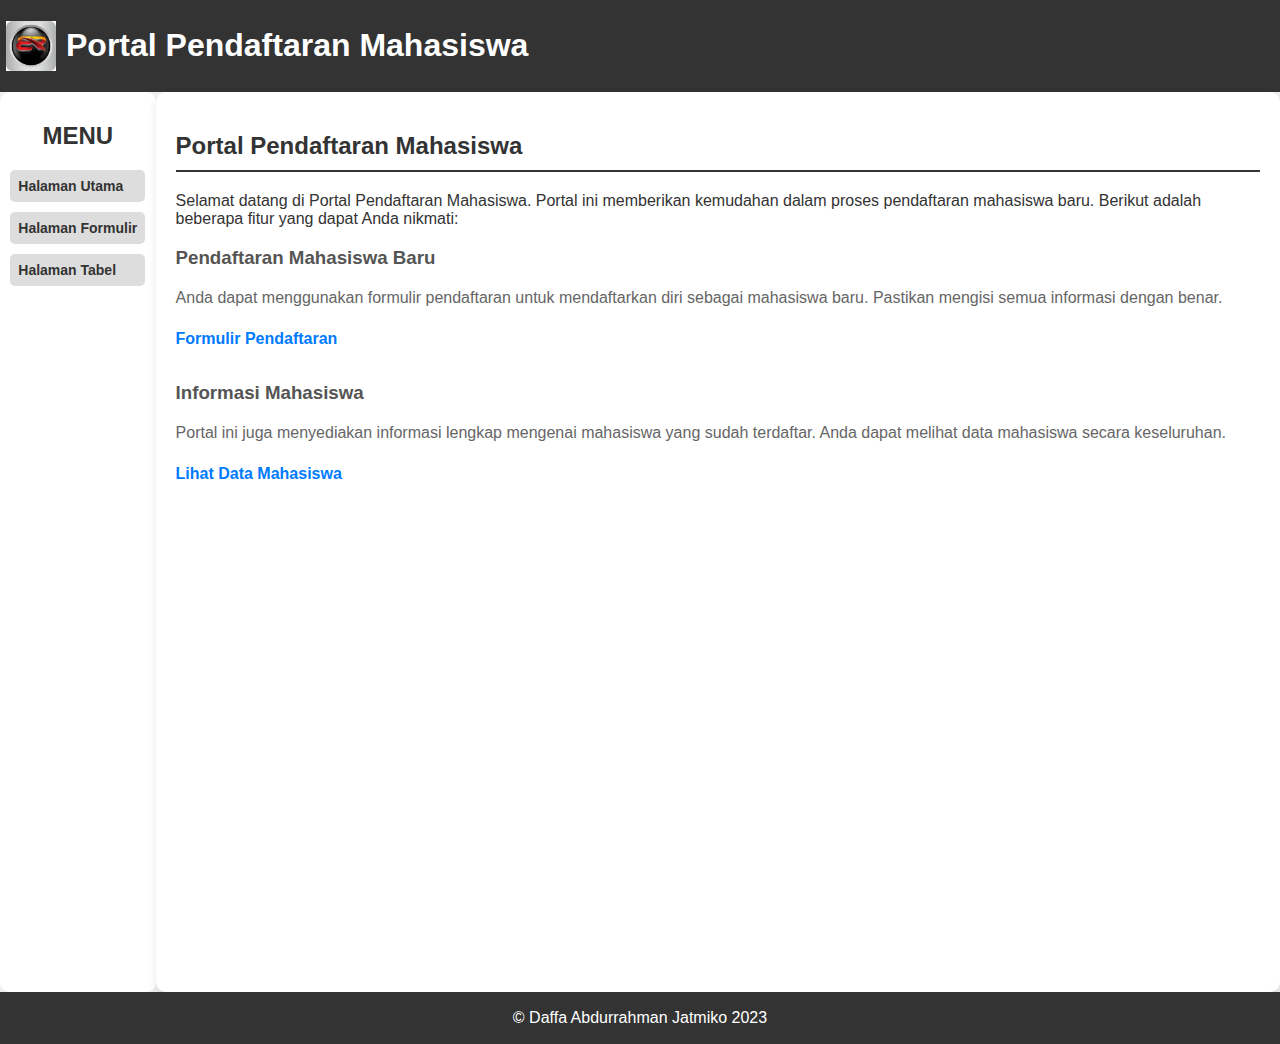
<file: index.html>
<!DOCTYPE html>
<html lang="id">
  <head>
    <meta charset="UTF-8" />
    <meta name="viewport" content="width=device-width, initial-scale=1.0" />
    <link rel="stylesheet" href="./styles/index_style.css" />
    <title>Portal Pendaftaran Mahasiswa</title>
  </head>
  <body>
    <header>
      <div class="header-content">
        <img src="./assets/BRlogo.jpeg" alt="Logo Website" />
        <h1>Portal Pendaftaran Mahasiswa</h1>
      </div>
    </header>
    <div class="container">
      <aside>
        <h2>MENU</h2>
        <nav>
          <ul>
            <li><a href="index.html">Halaman Utama</a></li>
            <li><a href="./pages/form.html">Halaman Formulir</a></li>
            <li><a href="./pages/tabel.html">Halaman Tabel</a></li>
          </ul>
        </nav>
      </aside>
      <main>
        <h2>Portal Pendaftaran Mahasiswa</h2>
        <p>
          Selamat datang di Portal Pendaftaran Mahasiswa. Portal ini memberikan
          kemudahan dalam proses pendaftaran mahasiswa baru. Berikut adalah
          beberapa fitur yang dapat Anda nikmati:
        </p>

        <section>
          <h3>Pendaftaran Mahasiswa Baru</h3>
          <p>
            Anda dapat menggunakan formulir pendaftaran untuk mendaftarkan diri
            sebagai mahasiswa baru. Pastikan mengisi semua informasi dengan
            benar.
          </p>
          <p><a href="./pages/form.html">Formulir Pendaftaran</a></p>
        </section>

        <section>
          <h3>Informasi Mahasiswa</h3>
          <p>
            Portal ini juga menyediakan informasi lengkap mengenai mahasiswa
            yang sudah terdaftar. Anda dapat melihat data mahasiswa secara
            keseluruhan.
          </p>
          <p><a href="./pages/tabel.html">Lihat Data Mahasiswa</a></p>
        </section>
      </main>
    </div>
    <footer>
      <p>&copy; Daffa Abdurrahman Jatmiko 2023</p>
    </footer>
  </body>
</html>
</file>
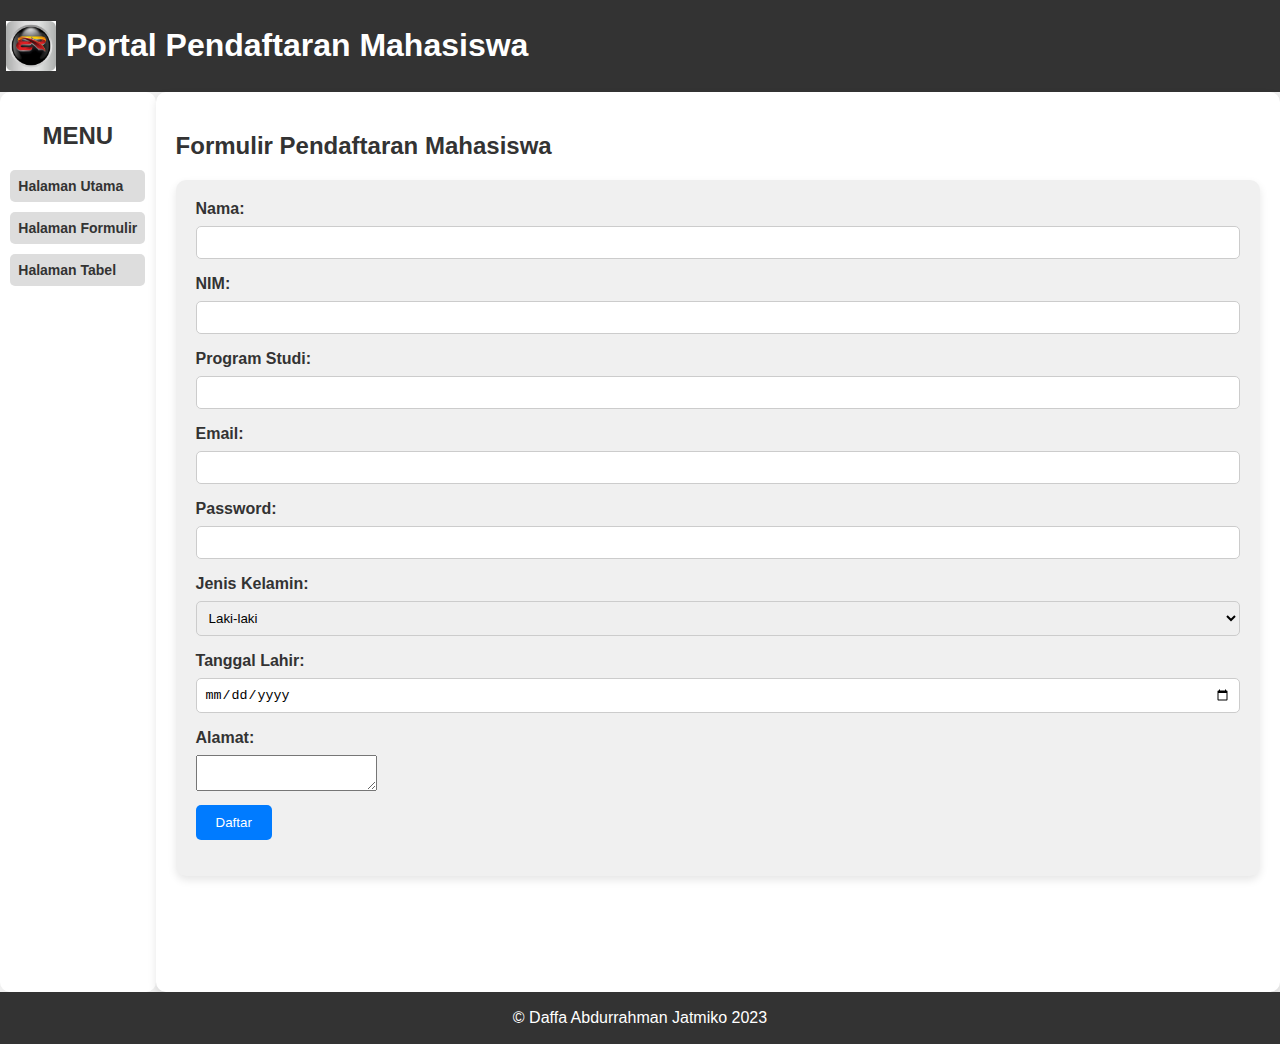
<file: pages/form.html>
<!DOCTYPE html>
<html lang="id">
  <head>
    <meta charset="UTF-8" />
    <meta name="viewport" content="width=device-width, initial-scale=1.0" />
    <link rel="stylesheet" href="../styles/form_style.css" />
    <script type="text/javascript" src="../script/form.js"></script>
    <title>Formulir Pendaftaran Mahasiswa</title>
  </head>
  <body>
    <header>
      <div class="header-content">
        <img src="../assets/BRlogo.jpeg" alt="Logo Website" />
        <h1>Portal Pendaftaran Mahasiswa</h1>
      </div>
    </header>
    <div class="container">
      <aside>
        <h2>MENU</h2>
        <nav>
          <ul>
            <li><a href="../index.html">Halaman Utama</a></li>
            <li><a href="form.html">Halaman Formulir</a></li>
            <li><a href="tabel.html">Halaman Tabel</a></li>
          </ul>
        </nav>
      </aside>
      <main>
        <h2>Formulir Pendaftaran Mahasiswa</h2>
        <form action="tabel.html" method="GET" class="registration-form">
          <label for="nama">Nama:</label>
          <input type="text" id="nama" name="nama" required />

          <label for="nim">NIM:</label>
          <input type="text" id="nim" name="nim" required />

          <label for="prodi">Program Studi:</label>
          <input type="text" id="prodi" name="prodi" required />

          <label for="email">Email:</label>
          <input type="email" id="email" name="email" required />

          <label for="password">Password:</label>
          <input type="password" id="password" name="password" required />

          <label for="jenisKelamin">Jenis Kelamin:</label>
          <select id="jenisKelamin" name="jenisKelamin" required>
            <option value="laki-laki">Laki-laki</option>
            <option value="perempuan">Perempuan</option>
          </select>

          <label for="tanggalLahir">Tanggal Lahir:</label>
          <input type="date" id="tanggalLahir" name="tanggalLahir" required />

          <label for="alamat">Alamat:</label>
          <textarea id="alamat" name="alamat" required></textarea>

          <input type="submit" value="Daftar" onclick="handleSubmit()" />
        </form>
      </main>
    </div>
    <footer>
      <p>&copy; Daffa Abdurrahman Jatmiko 2023</p>
    </footer>
  </body>
</html>
</file>
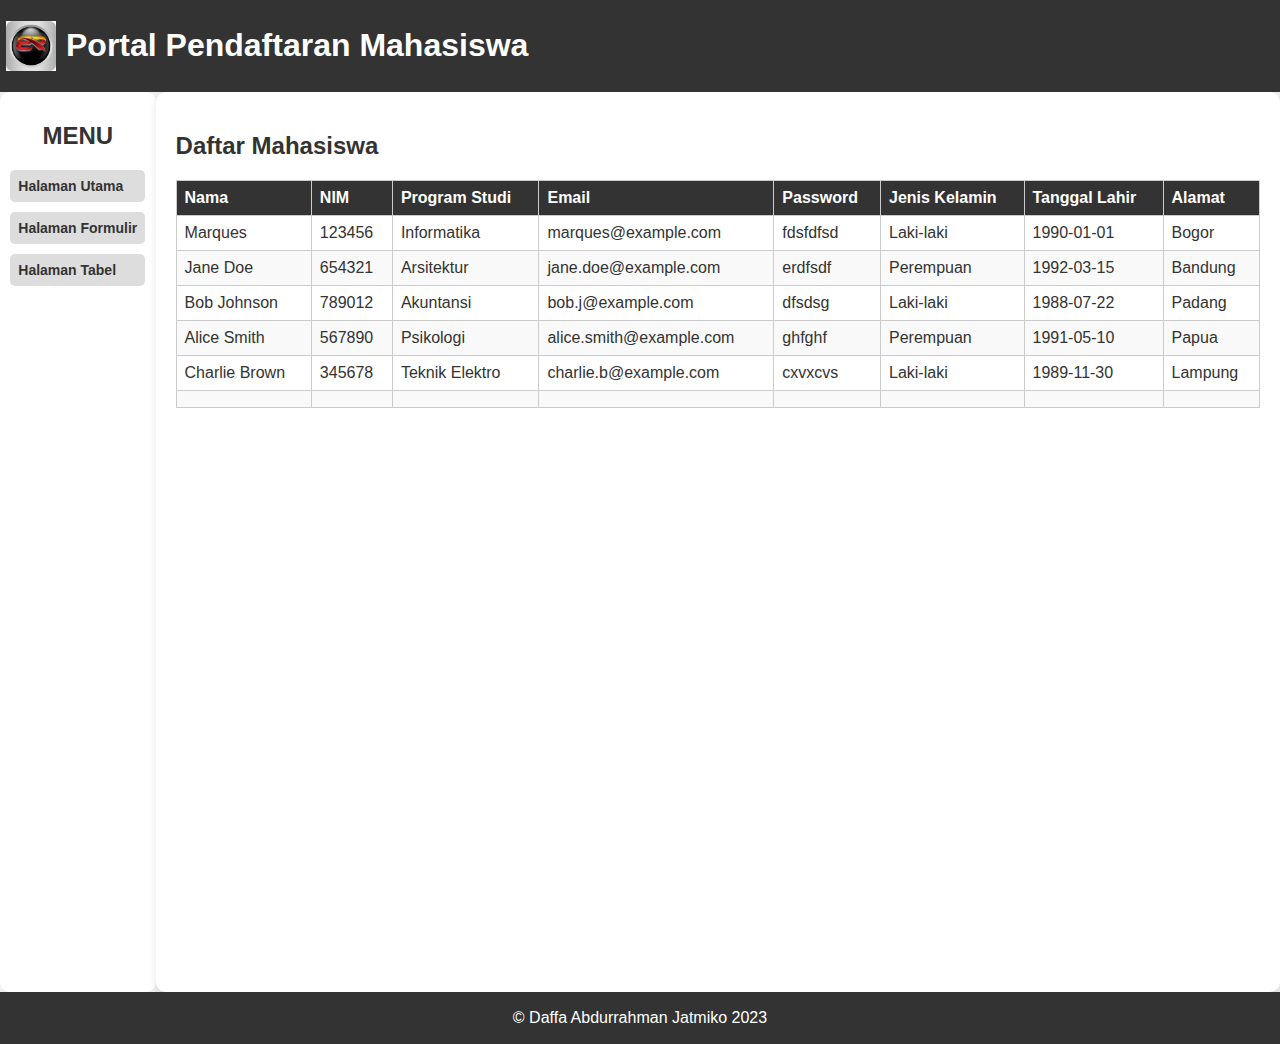
<file: pages/tabel.html>
<!DOCTYPE html>
<html lang="id">
  <head>
    <meta charset="UTF-8" />
    <meta name="viewport" content="width=device-width, initial-scale=1.0" />
    <link rel="stylesheet" href="../styles/tabel_style.css" />
    <script type="text/javascript" src="../script/tabel.js"></script>
    <title>Daftar Mahasiswa</title>
  </head>
  <body>
    <header>
      <div class="header-content">
        <img src="../assets/BRlogo.jpeg" alt="Logo Website" />
        <h1>Portal Pendaftaran Mahasiswa</h1>
      </div>
    </header>
    <div class="container">
      <aside>
        <h2>MENU</h2>
        <nav>
          <ul>
            <li><a href="../index.html">Halaman Utama</a></li>
            <li><a href="form.html">Halaman Formulir</a></li>
            <li><a href="tabel.html">Halaman Tabel</a></li>
          </ul>
        </nav>
      </aside>
      <main>
        <h2>Daftar Mahasiswa</h2>
        <table class="mahasiswa-table">
          <thead>
            <tr>
              <th>Nama</th>
              <th>NIM</th>
              <th>Program Studi</th>
              <th>Email</th>
              <th>Password</th>
              <th>Jenis Kelamin</th>
              <th>Tanggal Lahir</th>
              <th>Alamat</th>
            </tr>
          </thead>
          <tbody>
            <tr>
              <td>Marques</td>
              <td>123456</td>
              <td>Informatika</td>
              <td>marques@example.com</td>
              <td>fdsfdfsd</td>
              <td>Laki-laki</td>
              <td>1990-01-01</td>
              <td>Bogor</td>
            </tr>
            <tr>
              <td>Jane Doe</td>
              <td>654321</td>
              <td>Arsitektur</td>
              <td>jane.doe@example.com</td>
              <td>erdfsdf</td>
              <td>Perempuan</td>
              <td>1992-03-15</td>
              <td>Bandung</td>
            </tr>
            <tr>
              <td>Bob Johnson</td>
              <td>789012</td>
              <td>Akuntansi</td>
              <td>bob.j@example.com</td>
              <td>dfsdsg</td>
              <td>Laki-laki</td>
              <td>1988-07-22</td>
              <td>Padang</td>
            </tr>
            <tr>
              <td>Alice Smith</td>
              <td>567890</td>
              <td>Psikologi</td>
              <td>alice.smith@example.com</td>
              <td>ghfghf</td>
              <td>Perempuan</td>
              <td>1991-05-10</td>
              <td>Papua</td>
            </tr>
            <tr>
              <td>Charlie Brown</td>
              <td>345678</td>
              <td>Teknik Elektro</td>
              <td>charlie.b@example.com</td>
              <td>cxvxcvs</td>
              <td>Laki-laki</td>
              <td>1989-11-30</td>
              <td>Lampung</td>
            </tr>
            <tr>
              <td><span id="result-nama" /></td>
              <td><span id="result-nim" /></td>
              <td><span id="result-prodi" /></td>
              <td><span id="result-email" /></td>
              <td><span id="result-password" /></td>
              <td><span id="result-jenisKelamin" /></td>
              <td><span id="result-tanggalLahir" /></td>
              <td><span id="result-alamat" /></td>
            </tr>
          </tbody>
        </table>
      </main>
    </div>
    <footer>
      <p>&copy; Daffa Abdurrahman Jatmiko 2023</p>
    </footer>
  </body>
</html>
</file>
<file: styles/index_style.css>
* {
  box-sizing: border-box;
}

body {
  margin: 0;
  font-family: 'Arial', sans-serif;
  padding: 0;
  background-color: #f0f0f0; /* Warna latar belakang halaman */
  color: #333; /* Warna teks utama */
}

.container {
  display: flex;
  min-height: 100vh;
}

header,
footer {
  background-color: #333; /* Warna header dan footer */
  color: #fff;
  text-align: center;
  padding: 6px;
  width: 100%;
}

main {
  flex: 4;
  padding: 20px;
  background-color: #fff; /* Warna latar belakang konten utama */
  border-radius: 10px;
  box-shadow: 0 4px 8px rgba(0, 0, 0, 0.1);
}

aside {
  flex: 0.5;
  background-color: #fff; /* Sesuaikan dengan warna aside pada form_style.css */
  padding: 10px;
  border-radius: 10px;
  display: flex;
  flex-direction: column;
  align-items: center;
}

nav ul {
  list-style: none;
  padding: 0;
  margin: 0;
}

nav li {
  margin-bottom: 10px;
  background-color: #ddd; /* Warna item menu pada aside */
  border-radius: 5px;
  transition: background 0.3s ease;
}

nav a {
  text-decoration: none;
  color: #333;
  font-weight: bold;
  font-size: 14px;
  padding: 8px;
  display: block;
  transition: color 0.3s ease;
}

nav a:hover {
  color: #007bff; /* Warna saat hover pada item menu */
}

.header-content {
  display: flex;
  align-items: center;
}

.header-content img {
  width: 50px;
  margin-right: 10px;
}

main h2 {
  color: #333;
  border-bottom: 2px solid #333;
  padding-bottom: 10px;
  margin-bottom: 20px;
}

section {
  margin-bottom: 30px;
}

section h3 {
  color: #555;
  margin-bottom: 10px;
}

section p {
  color: #666;
  line-height: 1.6;
}

section a {
  color: #007bff;
  text-decoration: none;
  font-weight: bold;
  transition: color 0.3s ease; /* Efek transisi ketika hover */
}

section a:hover {
  color: #0056b3;
}

footer {
  position: relative;
  bottom: 0;
  padding: 1px;
  width: 100%;
}

@media screen and (max-width: 768px) {
  .container {
    flex-direction: column;
  }

  aside {
    order: -1;
    margin-bottom: 20px;
  }

  main {
    order: 1;
  }
}
</file>
<file: styles/form_style.css>
* {
  box-sizing: border-box;
}

body {
  margin: 0;
  font-family: 'Arial', sans-serif;
  padding: 0;
  background-color: #f0f0f0; /* Warna latar belakang halaman */
  color: #333; /* Warna teks utama */
}

.container {
  display: flex;
  min-height: 100vh;
}

header,
footer {
  background-color: #333; /* Warna header dan footer */
  color: #fff;
  text-align: center;
  padding: 6px;
  width: 100%;
}

main {
  flex: 4;
  padding: 20px;
}

aside {
  flex: 0.5;
  background-color: #fff; /* Warna aside */
  padding: 10px;
  border-radius: 10px;
  display: flex;
  flex-direction: column;
  align-items: center;
}

nav ul {
  list-style: none;
  padding: 0;
  margin: 0;
}

nav li {
  margin-bottom: 10px;
  background-color: #ddd; /* Warna item menu pada aside */
  border-radius: 5px;
  transition: background 0.3s ease;
}

nav a {
  text-decoration: none;
  color: #333;
  font-weight: bold;
  font-size: 14px;
  padding: 8px;
  display: block;
  transition: color 0.3s ease;
}

nav a:hover {
  color: #007bff; /* Warna saat hover pada item menu */
}

.header-content {
  display: flex;
  align-items: center;
}

.header-content img {
  width: 50px;
  margin-right: 10px;
}

main {
  flex: 4;
  padding: 20px;
  background-color: #fff; /* Warna latar belakang konten utama */
  border-radius: 10px;
  box-shadow: 0 4px 8px rgba(0, 0, 0, 0.1);
}

.registration-form {
  background-color: #f0f0f0; /* Warna latar belakang form */
  border-radius: 10px;
  box-shadow: 0 4px 8px rgba(0, 0, 0, 0.1);
  padding: 20px;
  margin-top: 20px;
}

.registration-form label {
  display: block;
  margin-bottom: 8px;
  font-weight: bold;
}

.registration-form input,
.registration-form select {
  width: 100%;
  padding: 8px;
  margin-bottom: 16px;
  border: 1px solid #ccc;
  border-radius: 5px;
  box-sizing: border-box;
}

.registration-form input[type='submit'] {
  display: block;
  background-color: #007bff; /* Warna tombol submit */
  color: #fff;
  padding: 10px 20px;
  border: none;
  border-radius: 5px;
  cursor: pointer;
  width: auto;
  margin-top: 10px;
}

footer {
  position: relative;
  bottom: 0;
  padding: 1px;
  width: 100%;
}

@media screen and (max-width: 768px) {
  .container {
    flex-direction: column;
  }

  aside {
    order: -1;
    margin-bottom: 20px;
  }

  main {
    order: 1;
  }
}
</file>
<file: styles/tabel_style.css>
* {
  box-sizing: border-box;
}

body {
  margin: 0;
  font-family: 'Arial', sans-serif;
  padding: 0;
  background-color: #f0f0f0; /* Warna latar belakang halaman */
  color: #333; /* Warna teks utama */
}

.container {
  display: flex;
  min-height: 100vh;
}

header,
footer {
  background-color: #333; /* Warna header dan footer */
  color: #fff;
  text-align: center;
  padding: 6px;
  width: 100%;
}

main {
  flex: 4;
  padding: 20px;
}

aside {
  flex: 0.5;
  background-color: #fff; /* Warna aside */
  padding: 10px;
  border-radius: 10px;
  display: flex;
  flex-direction: column;
  align-items: center;
}

nav ul {
  list-style: none;
  padding: 0;
  margin: 0;
}

nav li {
  margin-bottom: 10px;
  background-color: #ddd; /* Warna item menu pada aside */
  border-radius: 5px;
  transition: background 0.3s ease;
}

nav a {
  text-decoration: none;
  color: #333;
  font-weight: bold;
  font-size: 14px;
  padding: 8px;
  display: block;
  transition: color 0.3s ease;
}

nav a:hover {
  color: #007bff; /* Warna saat hover pada item menu */
}

.header-content {
  display: flex;
  align-items: center;
}

.header-content img {
  width: 50px;
  margin-right: 10px;
}

main {
  flex: 4;
  padding: 20px;
  background-color: #fff; /* Warna latar belakang konten utama */
  border-radius: 10px;
  box-shadow: 0 4px 8px rgba(0, 0, 0, 0.1);
}

.mahasiswa-table {
  width: 100%;
  border-collapse: collapse;
  margin-top: 20px;
}

.mahasiswa-table th,
.mahasiswa-table td {
  border: 1px solid #ccc;
  padding: 8px;
  text-align: left;
}

.mahasiswa-table th {
  background-color: #333; /* Warna latar belakang header tabel */
  color: #fff;
}

.mahasiswa-table tr:nth-child(even) {
  background-color: #f9f9f9; /* Warna latar belakang baris genap */
}

.mahasiswa-table tr:nth-child(odd) {
  background-color: #fff; /* Warna latar belakang baris ganjil */
}

footer {
  position: relative;
  bottom: 0;
  padding: 1px;
  width: 100%;
}

@media screen and (max-width: 768px) {
  .container {
    flex-direction: column;
  }

  aside {
    order: -1;
    margin-bottom: 20px;
  }

  main {
    order: 1;
  }
}
</file>
